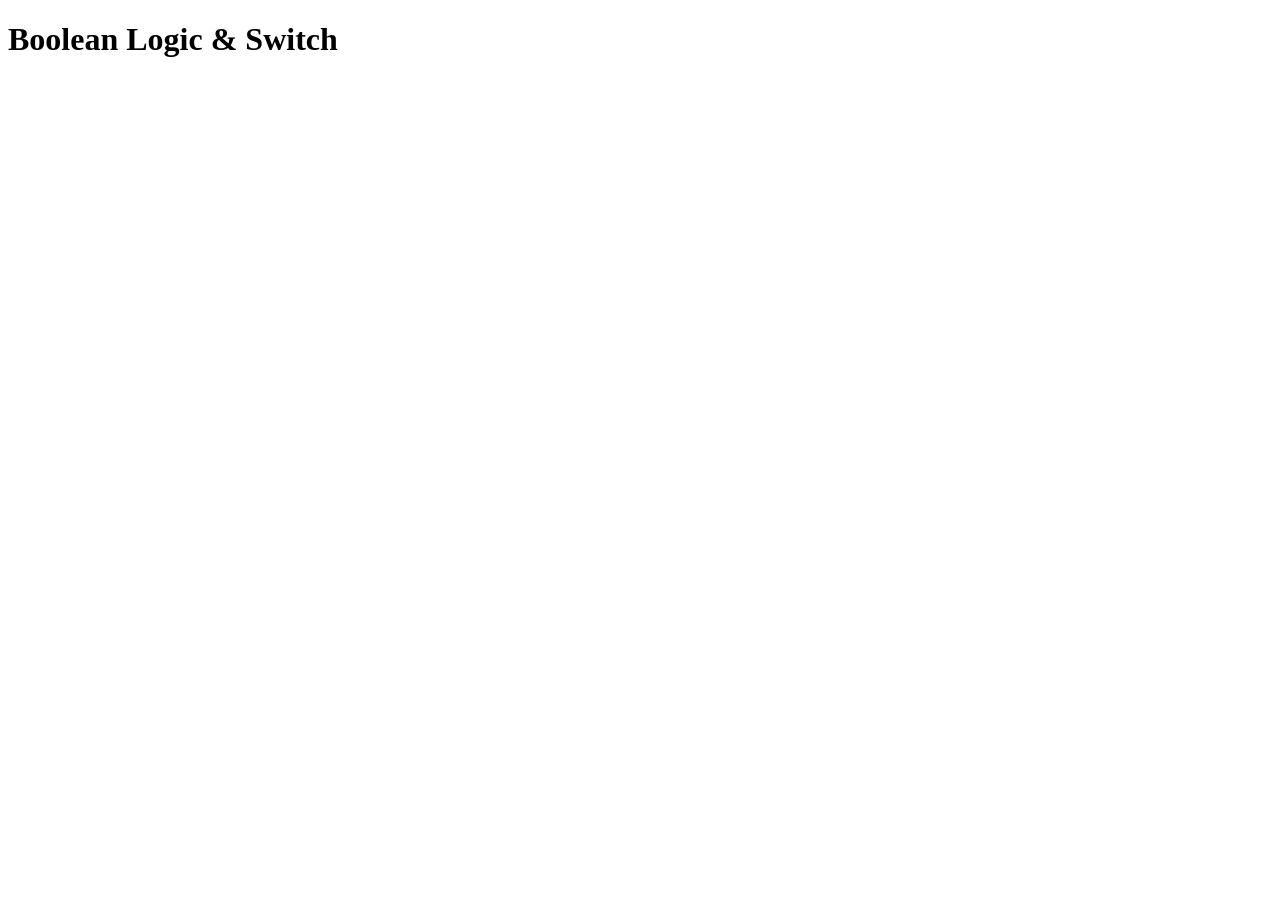
<file: Boolean Logic & Switch/index.html>
<!DOCTYPE html>
<html lang="en">

<head>
    <meta charset="UTF-8">
    <title>Document</title>
</head>

<body>
    <h1>Boolean Logic &amp; Switch</h1>
</body>

<script src="script.js"></script>

</html>
</file>
